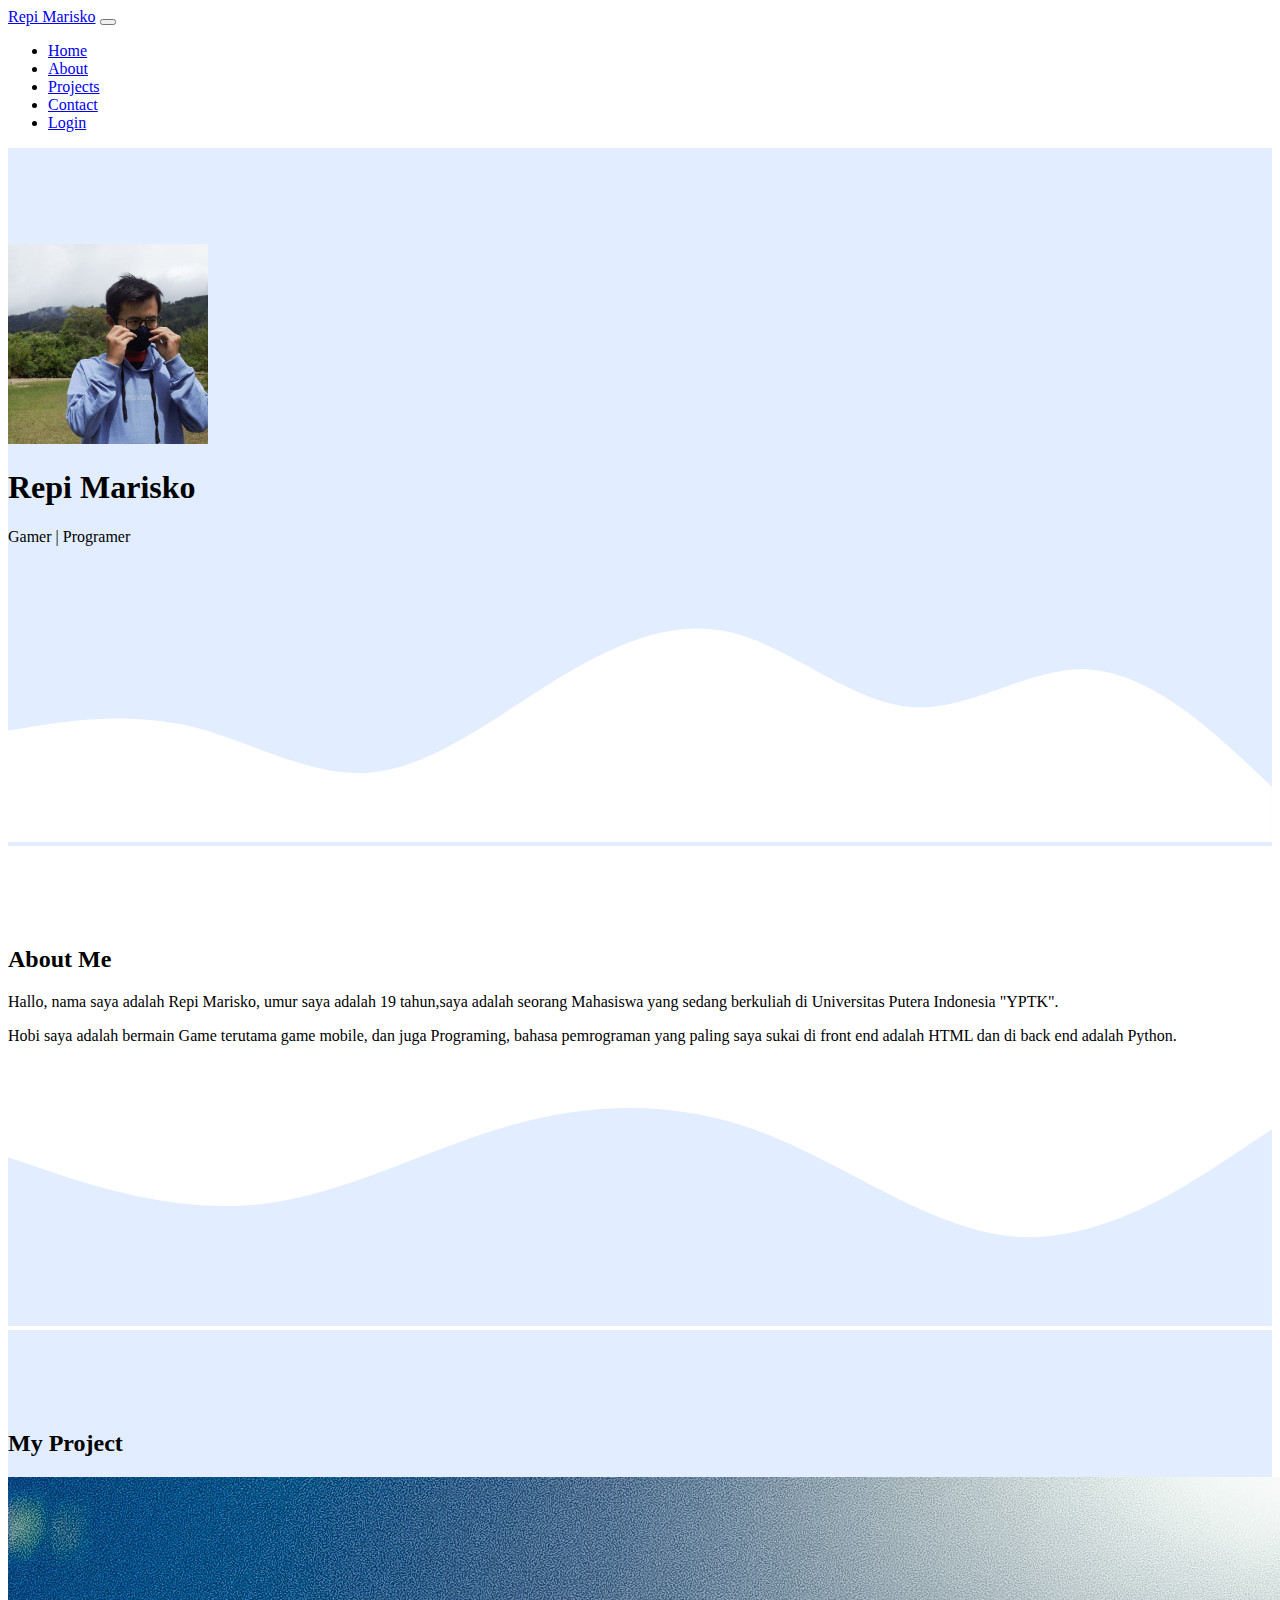
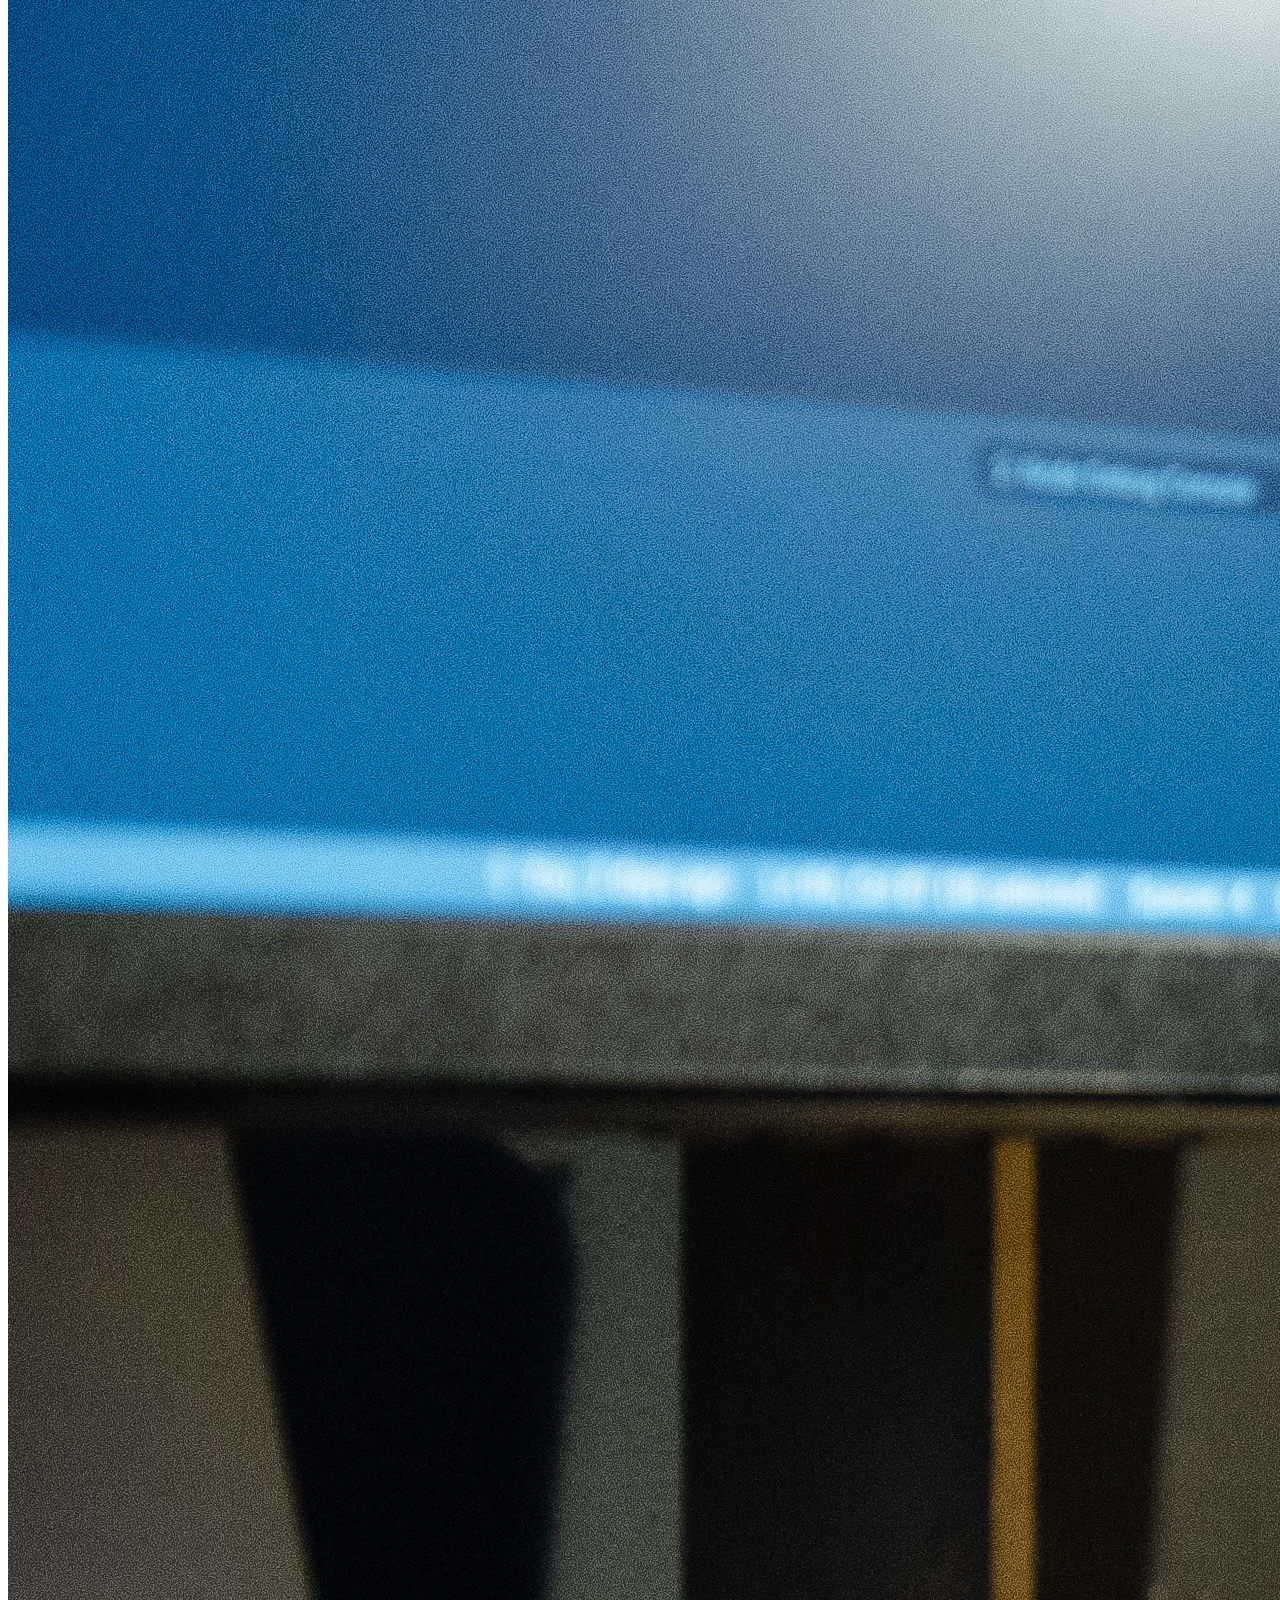
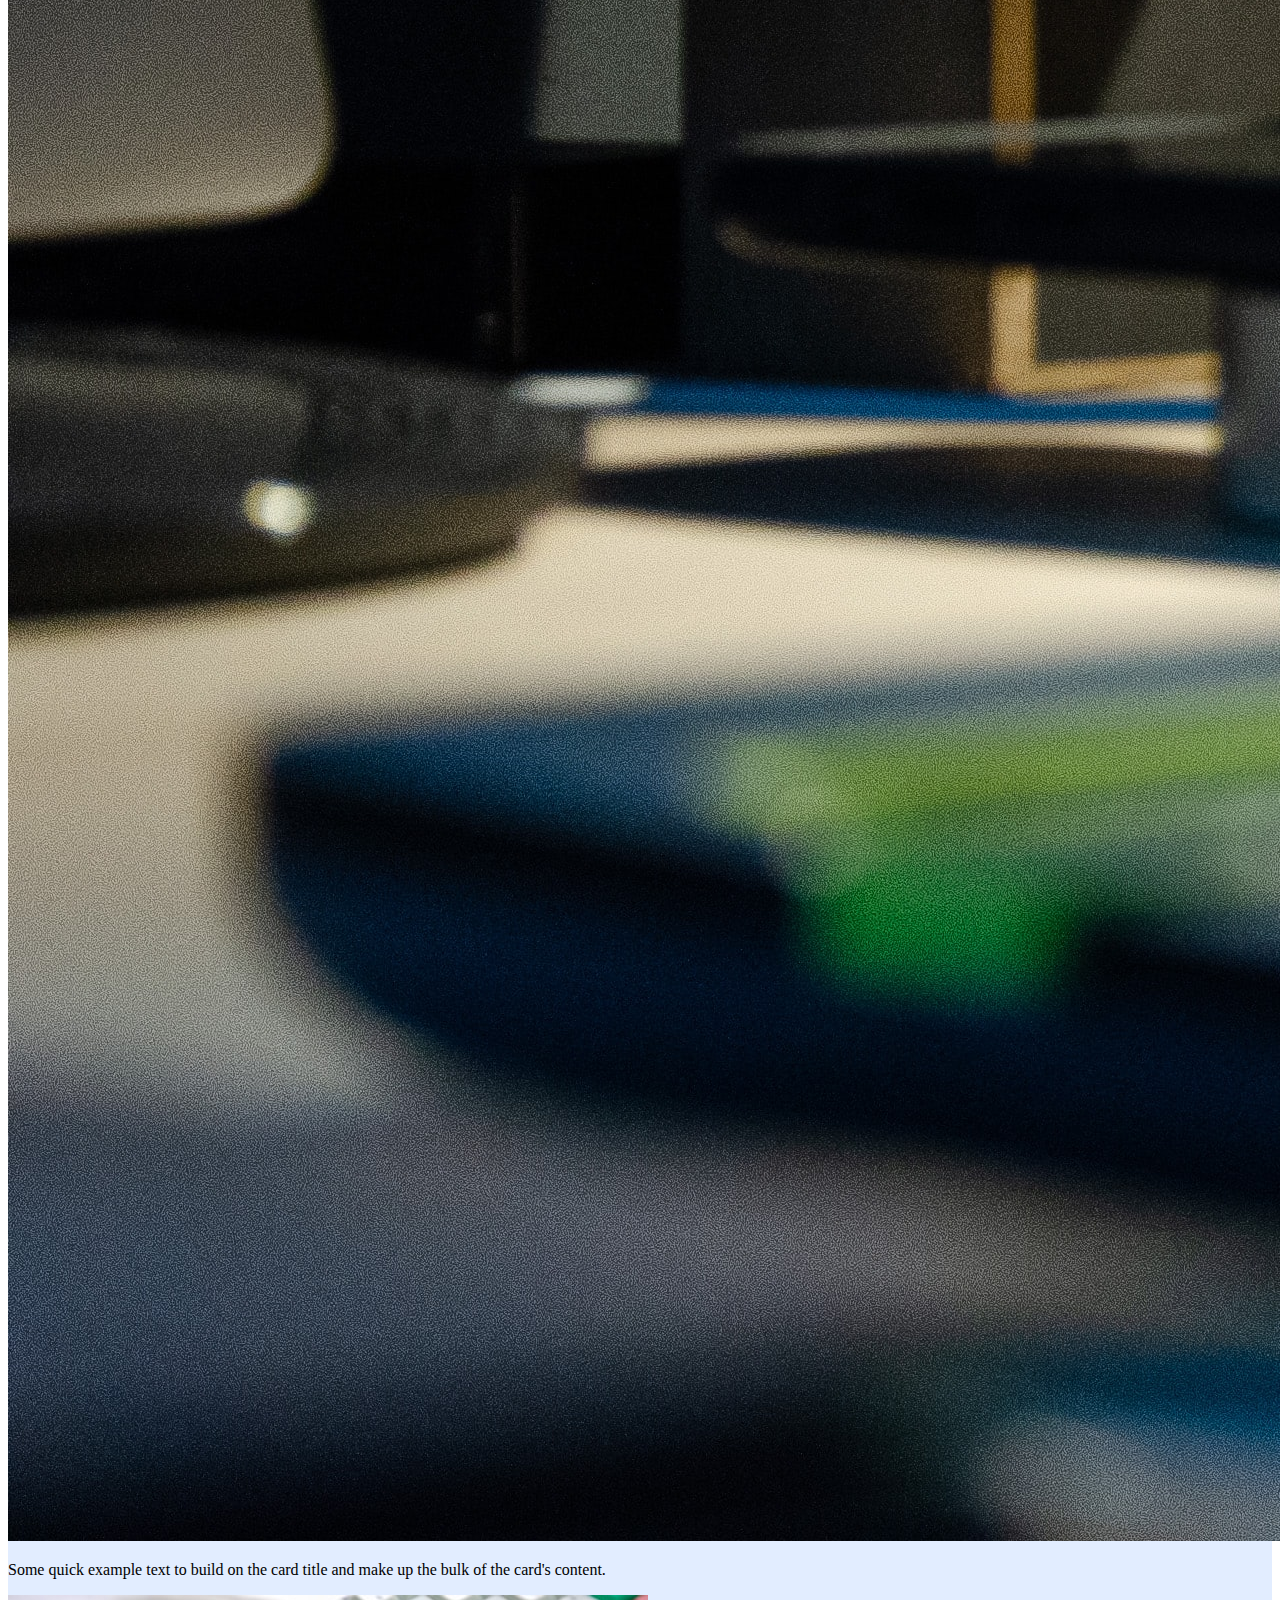
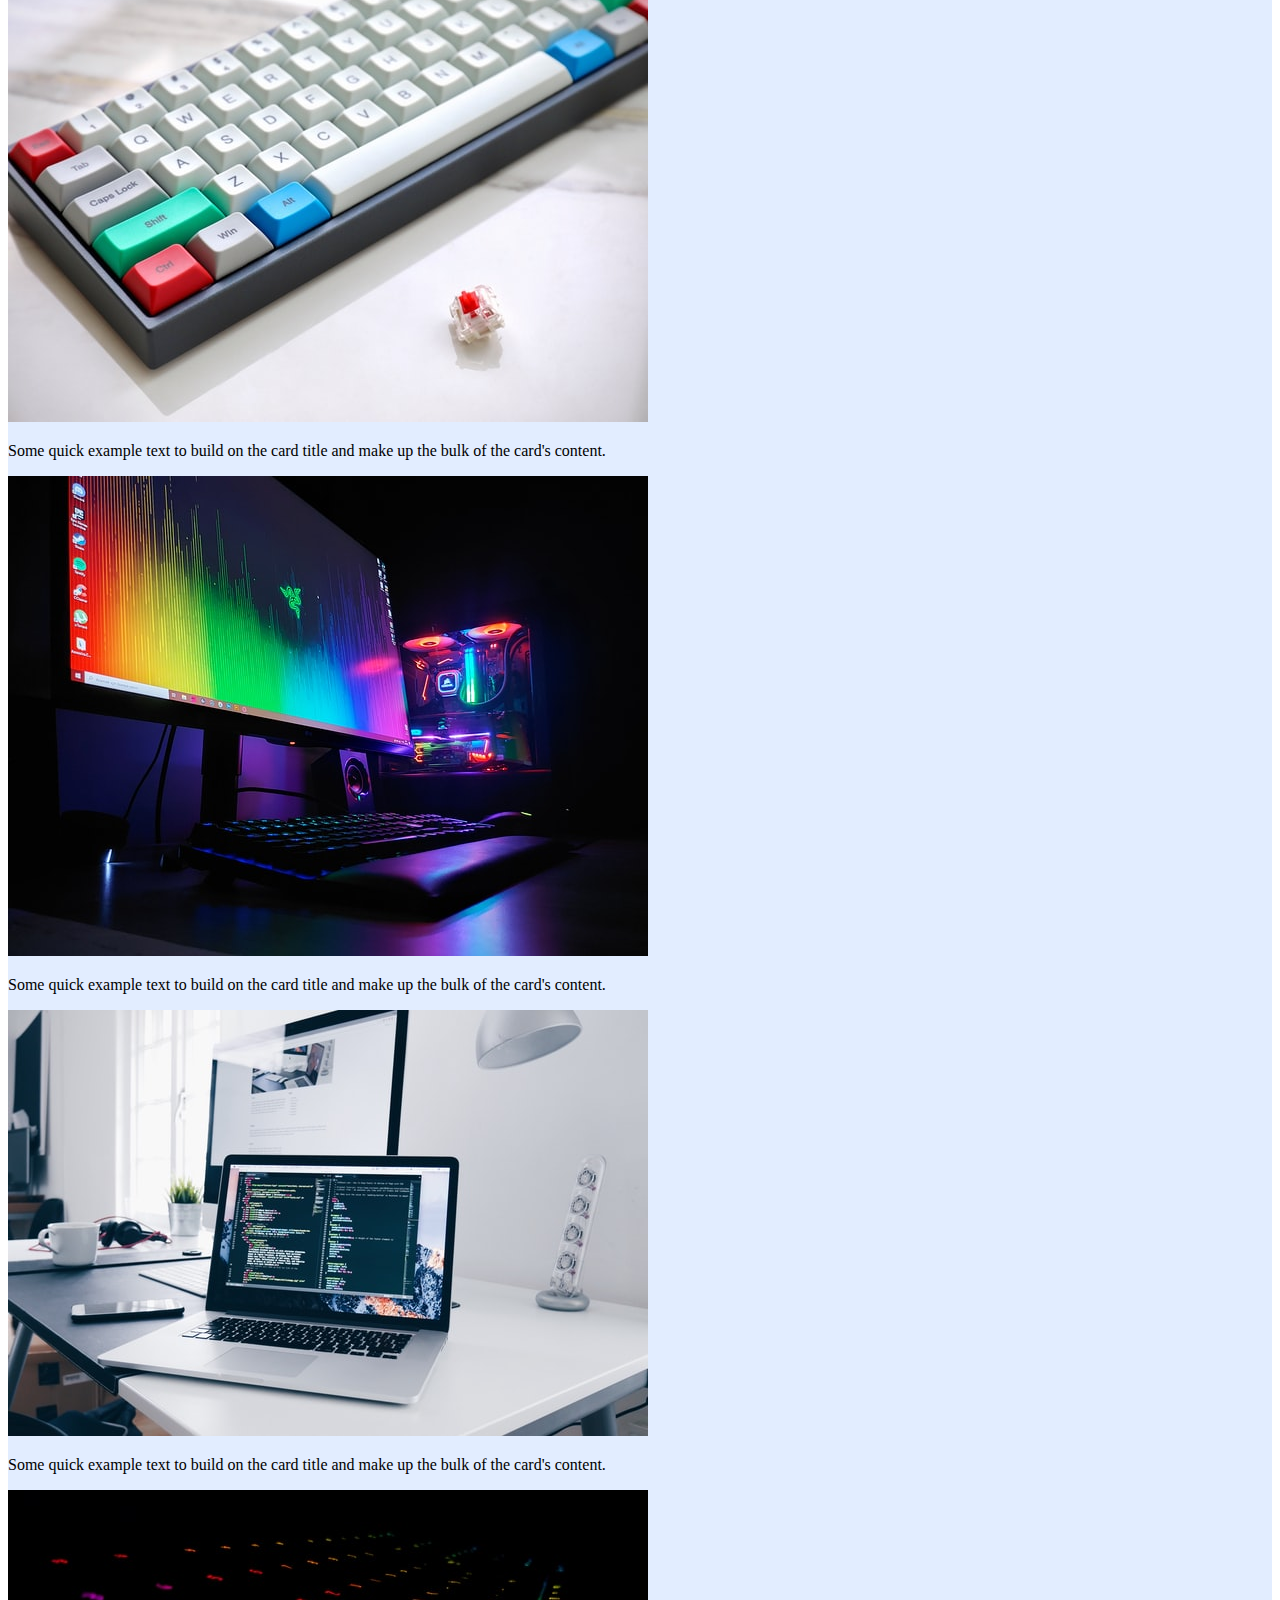
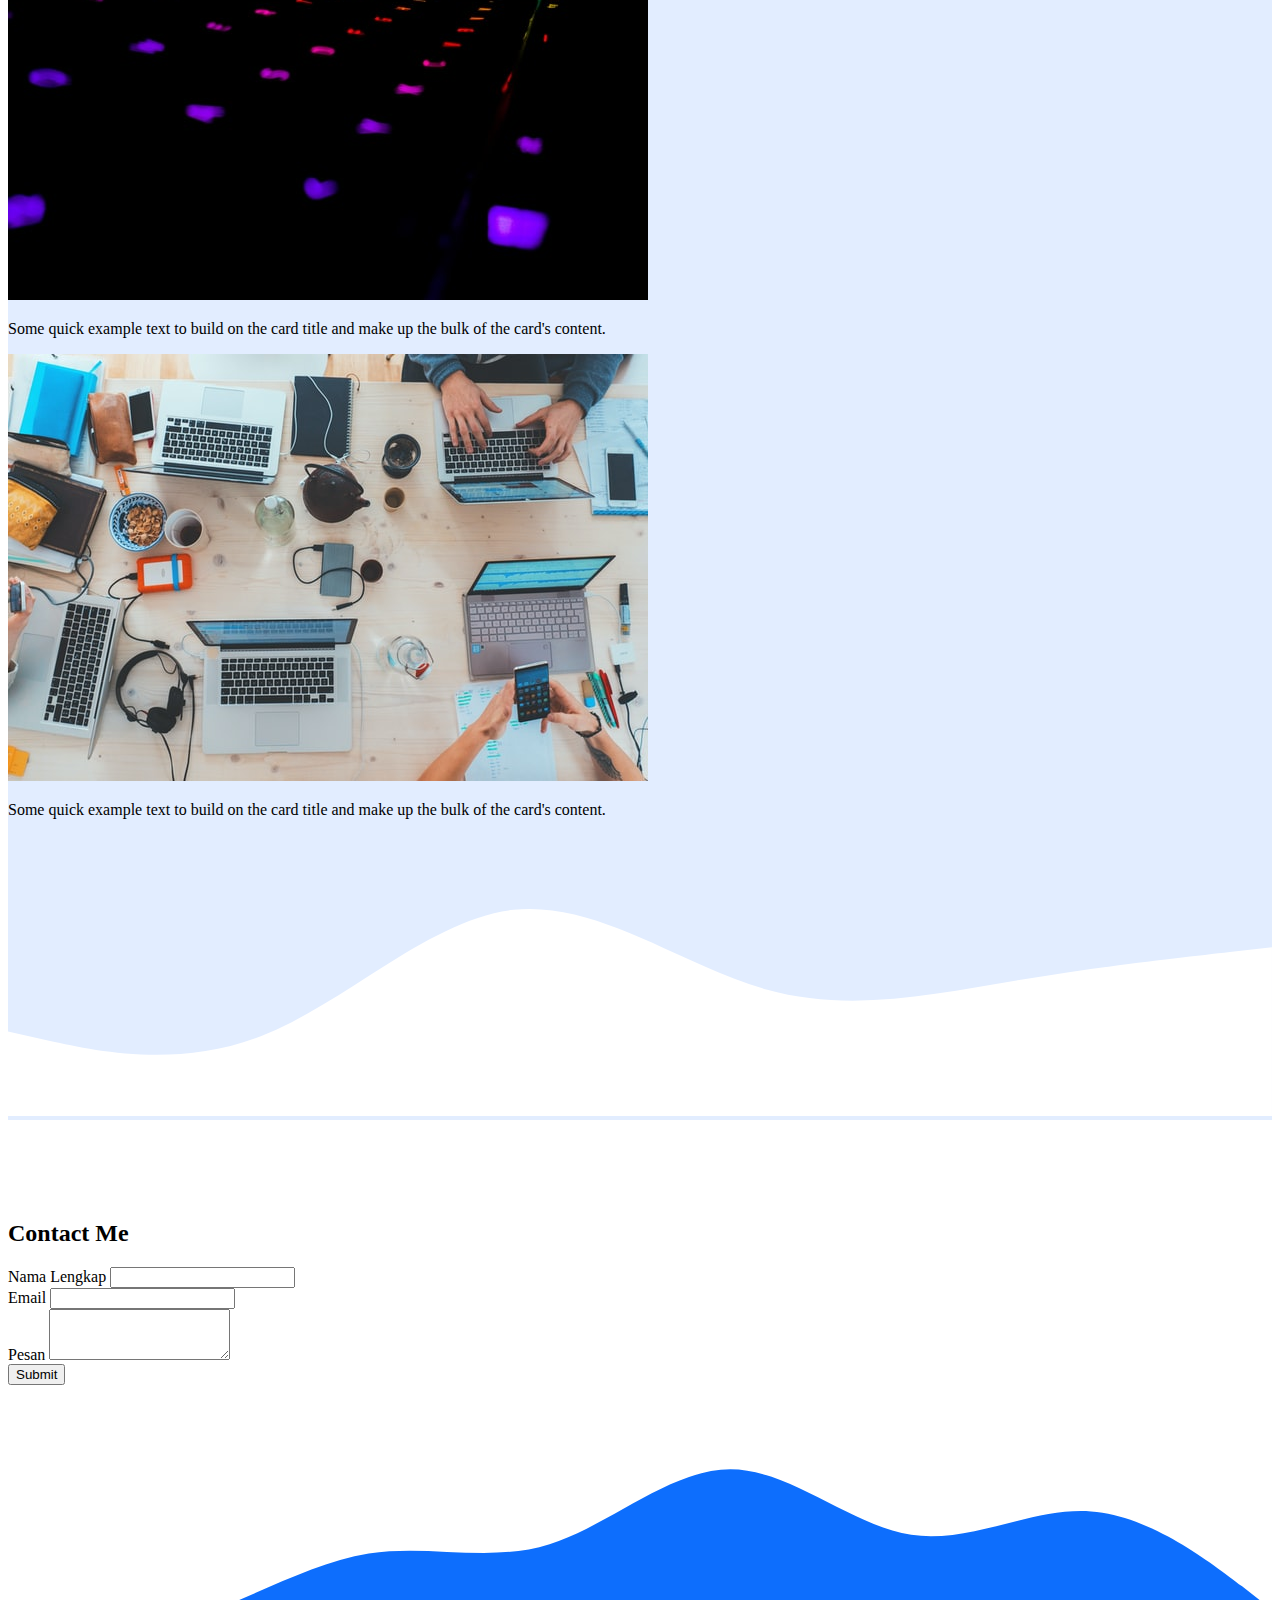
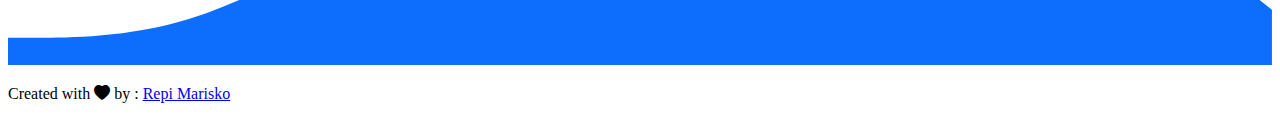
<file: Portfolio-bootstrap5/index.html>
<!doctype html>
<html lang="en">
  <head>
    <!-- Required meta tags -->
    <meta charset="utf-8">
    <meta name="viewport" content="width=device-width, initial-scale=1">

    <!-- Bootstrap CSS -->
    <link href="https://cdn.jsdelivr.net/npm/bootstrap@5.0.2/dist/css/bootstrap.min.css" rel="stylesheet" integrity="sha384-EVSTQN3/azprG1Anm3QDgpJLIm9Nao0Yz1ztcQTwFspd3yD65VohhpuuCOmLASjC" crossorigin="anonymous">
    <!-- myicons-->
    <link rel="stylesheet" href="https://cdn.jsdelivr.net/npm/bootstrap-icons@1.5.0/font/bootstrap-icons.css">
    <!-- My CSs-->
    <link rel="stylesheet" href="style.css" />
    <!-- Akhir css-->
    <title>My Portfolio | RepiMarisko</title>
  </head>
  <body id="home">
      <!-- Navbar -->
      <nav class="navbar navbar-expand-lg navbar-dark bg-primary shadow-sm fixed-top">
        <div class="container">
          <a class="navbar-brand" href="#">Repi Marisko</a>
          <button class="navbar-toggler" type="button" data-bs-toggle="collapse" data-bs-target="#navbarNav" aria-controls="navbarNav" aria-expanded="false" aria-label="Toggle navigation">
            <span class="navbar-toggler-icon"></span>
          </button>
          <div class="collapse navbar-collapse" id="navbarNav">
            <ul class="navbar-nav ms-auto">
              <li class="nav-item">
                <a class="nav-link active" aria-current="page" href="#home">Home</a>
              </li>
              <li class="nav-item">
                <a class="nav-link" href="#about">About</a>
              </li>
              <li class="nav-item">
                <a class="nav-link" href="#project">Projects</a>
              </li>
              <li class="nav-item">
                <a class="nav-link" href="#contact">Contact</a>
              </li>
              <li class="nav-item">
                <a class="nav-link" href="login/index-blurred.html">Login</a>
              </li>
             
            </ul>
          </div>
        </div>
      </nav>
      <!-- Jumbotron -->
      <div class="jumbotron text-center">
          <img src="img/gam1.jpg" alt="Repi Marisko" width="200"
          class="rounded-circle img-thumbnail"/>
        <h1 class="display-4">Repi Marisko</h1>
        <p class="lead">Gamer | Programer</p>
        <svg xmlns="http://www.w3.org/2000/svg" viewBox="0 0 1440 320"><path fill="#ffffff" fill-opacity="1" d="M0,192L34.3,186.7C68.6,181,137,171,206,186.7C274.3,203,343,245,411,240C480,235,549,181,617,138.7C685.7,96,754,64,823,80C891.4,96,960,160,1029,165.3C1097.1,171,1166,117,1234,122.7C1302.9,128,1371,192,1406,224L1440,256L1440,320L1405.7,320C1371.4,320,1303,320,1234,320C1165.7,320,1097,320,1029,320C960,320,891,320,823,320C754.3,320,686,320,617,320C548.6,320,480,320,411,320C342.9,320,274,320,206,320C137.1,320,69,320,34,320L0,320Z"></path></svg>
      </div>
      <!-- Akhir Jumbotron -->
      <!-- About-->
      <section id="about">
          <div class="container">
              <div class="row text-center mb-3">
                  <div class="col">
                      <h2>About Me</h2>
                  </div>
              </div>
              <div class="row justify-content-center fs-5 text-center">
                  <div class="col-md-4">
                      <p>Hallo, nama saya adalah Repi Marisko, umur saya adalah 19 tahun,saya adalah seorang Mahasiswa yang sedang berkuliah di Universitas Putera Indonesia "YPTK". </p>
                  </div>
                  <div class="col-md-4">Hobi saya adalah bermain Game terutama game mobile, dan juga Programing, bahasa pemrograman yang paling saya sukai di front end adalah HTML dan di back end adalah Python.</div>
              </div>
          </div>
          <svg xmlns="http://www.w3.org/2000/svg" viewBox="0 0 1440 320"><path fill="#e2edff" fill-opacity="1" d="M0,128L48,144C96,160,192,192,288,181.3C384,171,480,117,576,90.7C672,64,768,64,864,101.3C960,139,1056,213,1152,218.7C1248,224,1344,160,1392,128L1440,96L1440,320L1392,320C1344,320,1248,320,1152,320C1056,320,960,320,864,320C768,320,672,320,576,320C480,320,384,320,288,320C192,320,96,320,48,320L0,320Z"></path></svg>
            
        </section>

      <!-- Akhir About-->

      <!-- Projects-->
       <section id="project">
           <div class="container">
               <div class="row text-center mb-3">
                   <div class="col">
                       <h2>My Project</h2>
                   </div>
               </div>
               <div class="row">
                   <div class="col-md-4 mb-3">
                    <div class="card">
                        <img src="img/project/ryland-dean-6k6N8HTrXyE-unsplash.jpg" class="card-img-top" alt="Project1">
                        <div class="card-body">
                          <p class="card-text">Some quick example text to build on the card title and make up the bulk of the card's content.</p>
                        </div>
                      </div>
                   </div>
                   <div class="col-md-4 mb-3">
                    <div class="card">
                        <img src="img/project/jay-zhang-ycZjz2Uw6VY-unsplash.jpg" class="card-img-top" alt="Project1">
                        <div class="card-body">
                          <p class="card-text">Some quick example text to build on the card title and make up the bulk of the card's content.</p>
                        </div>
                      </div>
                   </div>
                   <div class="col-md-4 -mb-3">
                    <div class="card">
                        <img src="img/project/resul-kaya-xxL1FavYOh0-unsplash.jpg" class="card-img-top" alt="Project1">
                        <div class="card-body">
                          <p class="card-text">Some quick example text to build on the card title and make up the bulk of the card's content.</p>
                        </div>
                      </div>
                   </div>
                   <div class="col-md-4 -mb-3 justify-content-center">
                    <div class="card">
                        <img src="img/project/christopher-gower-m_HRfLhgABo-unsplash.jpg" class="card-img-top" alt="Project1">
                        <div class="card-body">
                          <p class="card-text">Some quick example text to build on the card title and make up the bulk of the card's content.</p>
                        </div>
                      </div>
                   </div>
                   <div class="col-md-4 -mb-3 justify-content-center">
                    <div class="card">
                        <img src="img/project/marius-niveri-rfg4l6_lu3c-unsplash.jpg" class="card-img-top" alt="Project1">
                        <div class="card-body">
                          <p class="card-text">Some quick example text to build on the card title and make up the bulk of the card's content.</p>
                        </div>
                      </div>
                   </div>
                   <div class="col-md-4 -mb-3 justify-content-center">
                    <div class="card">
                        <img src="img/project/marvin-meyer-SYTO3xs06fU-unsplash.jpg" class="card-img-top" alt="Project1">
                        <div class="card-body">
                          <p class="card-text">Some quick example text to build on the card title and make up the bulk of the card's content.</p>
                        </div>
                      </div>
                   </div>
               </div>
           </div>
           <svg xmlns="http://www.w3.org/2000/svg" viewBox="0 0 1440 320"><path fill="#ffffff" fill-opacity="1" d="M0,224L48,234.7C96,245,192,267,288,229.3C384,192,480,96,576,85.3C672,75,768,149,864,176C960,203,1056,181,1152,165.3C1248,149,1344,139,1392,133.3L1440,128L1440,320L1392,320C1344,320,1248,320,1152,320C1056,320,960,320,864,320C768,320,672,320,576,320C480,320,384,320,288,320C192,320,96,320,48,320L0,320Z"></path></svg>
       </section>
       <!-- akhir Projects-->
       <!-- Contact -->
       <section id="contact">
          <div class="container">
            <div class="row text-center mb-3">
              <div class="col">
                <h2>Contact Me</h2>
              </div>
            </div>
            <div class="row justify-content-center">
              <div class="col-md-8">
                <form>
                  <div class="mb-3">
                    <label for="name" class="form-label">Nama Lengkap</label>
                    <input type="text" class="form-control" id="name">
                    
                  </div>
                  <div class="mb-3">
                    <label for="exampleInputEmail1" class="form-label">Email</label>
                    <input type="email" class="form-control" id="email" aria-describedby="email">
                
                  </div>
                  <div class="mb-3">
                    <label for="pesan" class="form-label">Pesan</label>
                    <textarea class="form-control" id="pesan" rows="3"></textarea>
                  </div>
                  <button type="submit" class="btn btn-primary">Submit</button>
                </form>
              </div>
            </div>
          </div>
          <svg xmlns="http://www.w3.org/2000/svg" viewBox="0 0 1440 320"><path fill="#0d6efd" fill-opacity="1" d="M0,288L34.3,288C68.6,288,137,288,206,266.7C274.3,245,343,203,411,192C480,181,549,203,617,181.3C685.7,160,754,96,823,96C891.4,96,960,160,1029,170.7C1097.1,181,1166,139,1234,144C1302.9,149,1371,203,1406,229.3L1440,256L1440,320L1405.7,320C1371.4,320,1303,320,1234,320C1165.7,320,1097,320,1029,320C960,320,891,320,823,320C754.3,320,686,320,617,320C548.6,320,480,320,411,320C342.9,320,274,320,206,320C137.1,320,69,320,34,320L0,320Z"></path></svg>
       </section>
       <!-- Akhir Dari Contact -->

       <!-- Footer-->
       <footer class="bg-primary text-white text-center">
         <p>Created with <i class="bi bi-heart-fill text-danger"></i> by : <a href="https://www.instagram.com/repi0201/" class="text-white fw-bold">Repi Marisko</a></p>
       </footer>
       <!-- Akhir footer-->


    <script src="https://cdn.jsdelivr.net/npm/bootstrap@5.0.2/dist/js/bootstrap.bundle.min.js" integrity="sha384-MrcW6ZMFYlzcLA8Nl+NtUVF0sA7MsXsP1UyJoMp4YLEuNSfAP+JcXn/tWtIaxVXM" crossorigin="anonymous"></script>
  </body>
</html>
</file>
<file: Portfolio-bootstrap5/style.css>
.jumbotron {
  padding-top: 6rem;
  background-color: #e2edff;
}
#project {
  background-color: #e2edff;
  padding-top: 5rem;
}
#about {
  padding-top: 5rem;
}
#project {
  padding-top: 5rem;
}
#contact {
  padding-top: 5rem;
}
</file>
